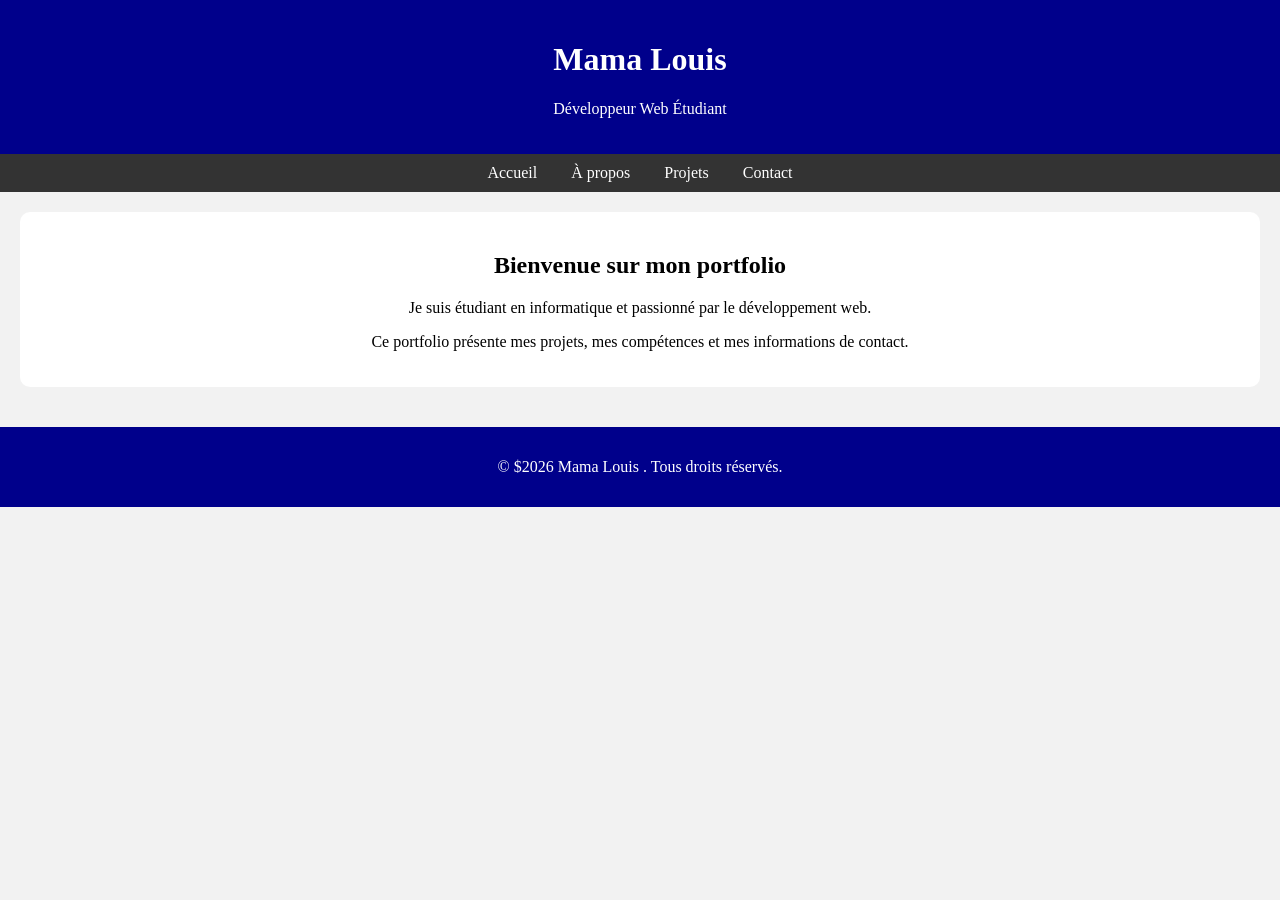
<file: index.html>
<!DOCTYPE html>
<html lang="fr">

<head>
    <meta charset="UTF-8">
    <meta name="viewport" content="width=device-width, initial-scale=1.0">
    <title>Mon Accueil Portfolio</title>

    <link rel="stylesheet" href="style.css">
</head>

<body>

    <!-- En-tête -->
    <header>
       <div class="logo">
        <h1>Mama Louis</h1>
        <p>Développeur Web Étudiant</p>
        </div> 
    </header>

    <!-- Navigation -->
    <nav>
        <a href="index.html">Accueil</a>
        <a href="about.html">À propos</a>
        <a href="projets.html">Projets</a>
        <a href="contact.html">Contact</a>
    </nav>

    <!-- Contenu principal -->
    <main>

        <section>

            <h2>Bienvenue sur mon portfolio</h2>
            



            <p>
                Je suis étudiant en informatique et passionné
                par le développement web.
            </p>

            <p>
                Ce portfolio présente mes projets,
                mes compétences et mes informations de contact.
            </p>

        </section>

    </main>

    <!-- Pied de page -->
    <footer>
        <p>&copy; $2026 Mama Louis . Tous droits réservés.</p>
    </footer>

</body>
</html>
</file>
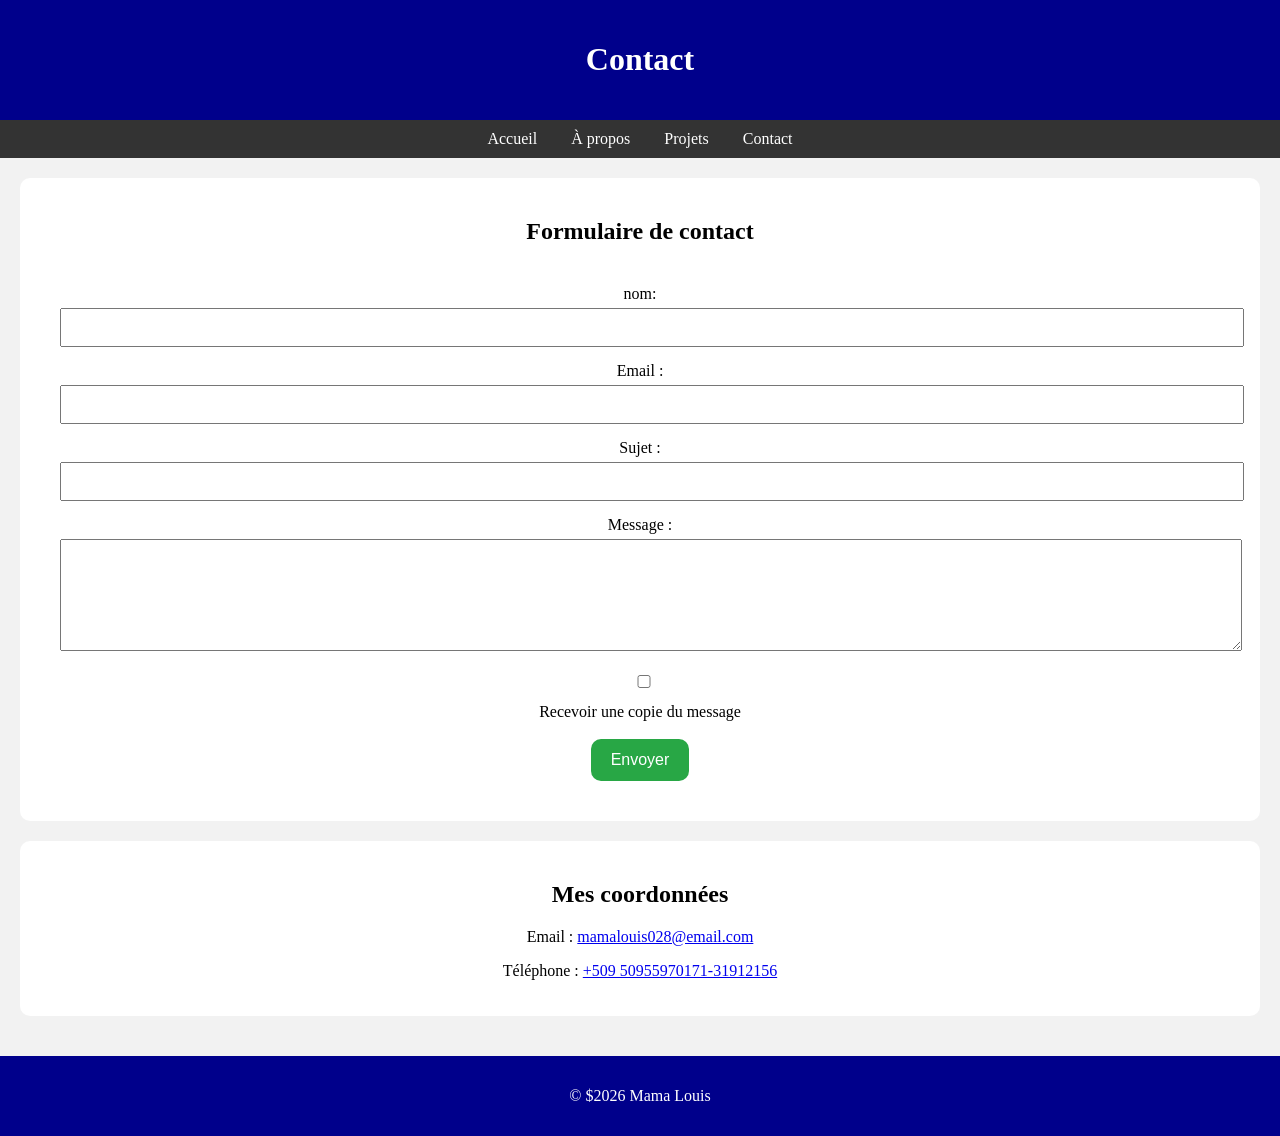
<file: contact.html>
<!DOCTYPE html>
<html lang="fr">

<head>
    <meta charset="UTF-8">
    <meta name="viewport" content="width=device-width, initial-scale=1.0">
    <title>Contact</title>

    <link rel="stylesheet" href="style.css">
</head>

<body>

<header>
    <h1>Contact</h1>
</header>

<nav>
    <a href="index.html">Accueil</a>
    <a href="about.html">À propos</a>
    <a href="projets.html">Projets</a>
    <a href="contact.html">Contact</a>
</nav>

<main>

<section>

<h2>Formulaire de contact</h2>

<form action="#" method="post">

<label pour="Nom">nom:</label>
<input type="text"
       id="name"
       name="name"
required>

<label>Email :</label>
<input type="email" required>

<label>Sujet :</label>
<input type="text" required>

<label>Message :</label>
<textarea rows="6" required></textarea>

<label>
    <input type="checkbox">
    Recevoir une copie du message
</label>

<br><br>

<button type="submit" class="valider">
Envoyer
</button>

</form>

</section>

<section>

<h2>Mes coordonnées</h2>

<p>
    Email :
    <a href="mailto:mamalouis028@email.com">
        mamalouis028@email.com
    </a>
</p>

<p>
    Téléphone :
    <a href="tel:+50955970171-31912156">
        +509 50955970171-31912156
    </a>
</p>

</section>

</main>

<footer>
    <p>&copy; $2026 Mama Louis</p>
</footer>

</body>
</html>
</file>
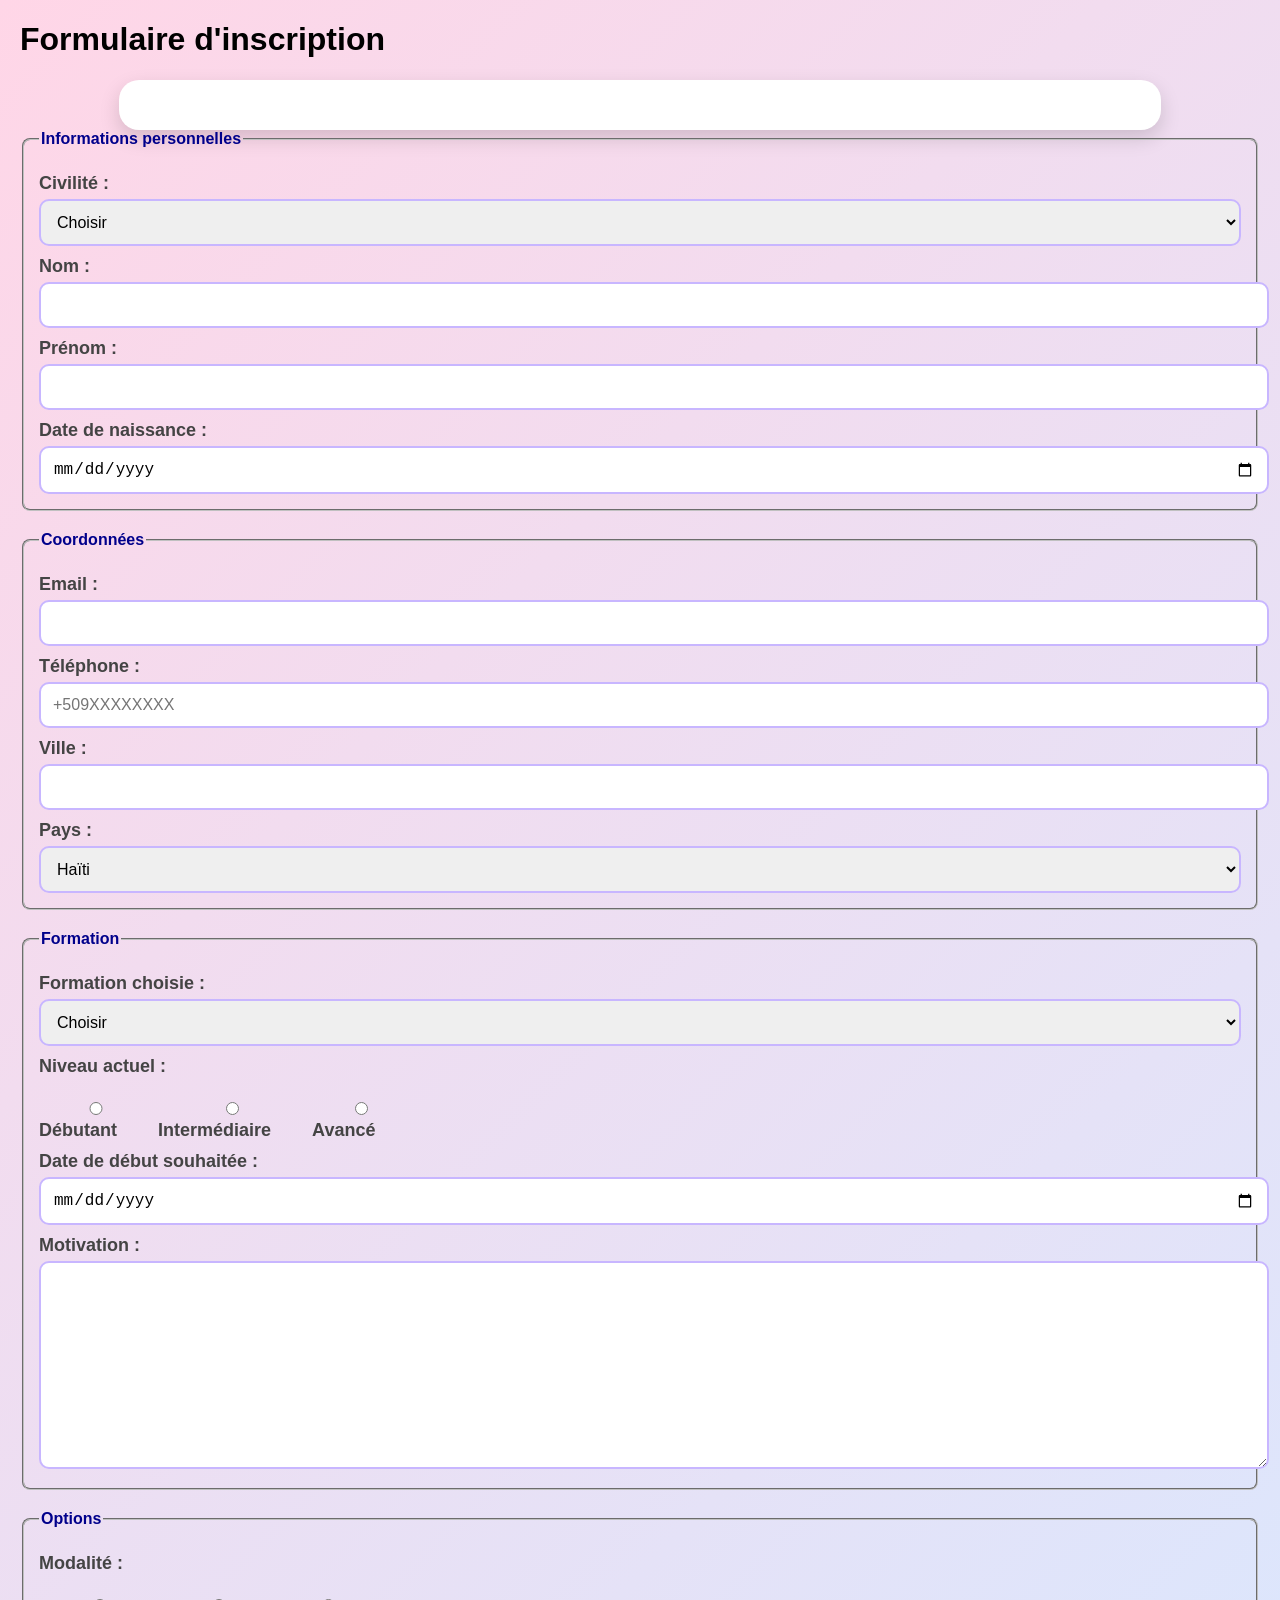
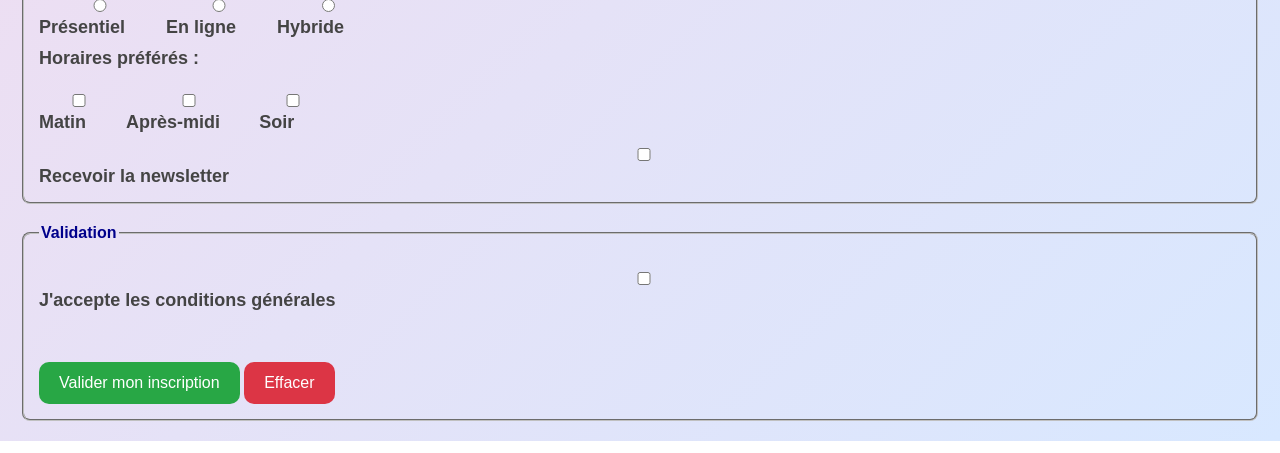
<file: Inscription-formation.html>
<!DOCTYPE html>
<html lang="fr">
<head>
    <meta charset="UTF-8">
    <meta name="viewport" content="width=device-width, initial-scale=1.0">
    <title>Formulaire d'inscription</title>

    <style>

        body{

           font-family: Arial, sans-serif;
            background: linear-gradient(
            135deg,
           #ffd6e7,
            #d8e8ff
    );

           margin: 20px;
        }

       form{
         background-color: white;

         width: 80%;

         margin: auto;

         padding: 25px;

           border-radius: 20px;

           box-shadow:
           0 8px 20px rgba(
           0,0,0,0.15);
        }

        fieldset{
            margin-bottom: 20px;
            padding: 15px;
            border-radius: 8px;
        }

        legend{
            font-weight: bold;
            color: darkblue;
        }

        label{
           color:#444;

           font-size:18px;

           font-weight:bold;

           margin-top:10px;

            display:block;
        }

     input,select,textarea{

           width:100%;

           padding:12px;

           margin-top:5px;

           border-radius:10px;

           border:2px solid #c8b6ff;

           font-size:16px;
        }

        .radio-group,
        .checkbox-group{
            display: flex;
            gap: 15px;
            margin-top: 10px;
        }

        button{

           padding:12px 20px;

           border:none;

           border-radius:12px;

           background-color:#8e44ad;

           color:white;

           font-size:16px;

           margin-top:15px;
        }
  
.valider{

background-color:#28a745;

color:white;

padding:12px 20px;

border:none;

border-radius:10px;

font-size:16px;

cursor:pointer;
}

.effacer{

background-color:#dc3545;

color:white;

padding:12px 20px;

border:none;

border-radius:10px;

font-size:16px;

cursor:pointer;
}
    </style>

</head>

<body>

<h1>Formulaire d'inscription</h1>

<form>

</form>

</body>
</html>
<!-- Groupe 1 -->
<fieldset>

    <legend>Informations personnelles</legend>

    <label>Civilité :</label>

    <select required>
        <option value="">Choisir</option>
        <option>M.</option>
        <option>Mme</option>
        <option>Autre</option>
    </select>

    <label>Nom :</label>
    <input type="text" minlength="2" required>

    <label>Prénom :</label>
    <input type="text" minlength="2" required>

    <label>Date de naissance :</label>
    <input type="date" max="2008-01-01" required>

</fieldset>
<!-- Groupe 2 -->
<fieldset>

    <legend>Coordonnées</legend>

    <label>Email :</label>
    <input type="email" required>

    <label>Téléphone :</label>
    <input type="tel"
           pattern="^\+509[0-9]{8}$"
           placeholder="+509XXXXXXXX"
           required>

    <label>Ville :</label>
    <input type="text" required>

    <label>Pays :</label>

    <select required>
        <option>Haïti</option>
        <option>France</option>
        <option>Canada</option>
        <option>USA</option>
    </select>

</fieldset>
<!-- Groupe 3 -->
<fieldset>

    <legend>Formation</legend>

    <label>Formation choisie :</label>

    <select required>
        <option value="">Choisir</option>
        <option>HTML/CSS</option>
        <option>JavaScript</option>
        <option>React</option>
        <option>Pack complet</option>
    </select>

    <label>Niveau actuel :</label>

    <div class="radio-group">

        <label>
            <input type="radio" name="niveau" required>
            Débutant
        </label>

        <label>
            <input type="radio" name="niveau">
            Intermédiaire
        </label>

        <label>
            <input type="radio" name="niveau">
            Avancé
        </label>

    </div>

    <label>Date de début souhaitée :</label>
    <input type="date" min="2026-05-14">

    <label>Motivation :</label>

    <textarea rows="10"
              maxlength="500"
              placeholder="Expliquez votre motivation...">
    </textarea>

</fieldset>
<!-- Groupe 4 -->
<fieldset>

    <legend>Options</legend>

    <label>Modalité :</label>

    <div class="radio-group">

        <label>
            <input type="radio" name="modalite" required>
            Présentiel
        </label>

        <label>
            <input type="radio" name="modalite">
            En ligne
        </label>

        <label>
            <input type="radio" name="modalite">
            Hybride
        </label>

    </div>

    <label>Horaires préférés :</label>

    <div class="checkbox-group">

        <label>
            <input type="checkbox">
            Matin
        </label>

        <label>
            <input type="checkbox">
            Après-midi
        </label>

        <label>
            <input type="checkbox">
            Soir
        </label>

    </div>

    <label>
        <input type="checkbox" required>
        Recevoir la newsletter
    </label>

</fieldset>
<!-- Groupe 5 -->
<fieldset>

    <legend>Validation</legend>

    <label>
        <input type="checkbox" required>
        J'accepte les conditions générales
    </label>

    <br><br>

   <button type="submit" class="valider">
       Valider mon inscription
   </button>

   <button type="reset" class="effacer">
       Effacer
   </button>

</fieldset>
</html>
</file>
<file: style.css>
body{
    font-family: Arial, sans-serif;
    margin: 0;
    padding: 0;
    background-color: #f2f2f2;
}

header{
    background-color: darkblue;
    color: white;
    padding: 20px;
    text-align: center;
}

nav{
    background-color: #333;
    padding: 10px;
    text-align: center;
}

nav a{
    color: white;
    text-decoration: none;
    margin: 15px;
}

nav a:hover{
    color: yellow;
}

main{
    padding: 20px;
}

section{
    background-color: white;
    padding: 20px;
    margin-bottom: 20px;
    border-radius: 10px;
}

footer{
    background-color: darkblue;
    color: white;
    text-align: center;
    padding: 15px;
}

table{
    width: 100%;
    border-collapse: collapse;
}

table, th, td{
    border: 1px solid black;
}

th, td{
    padding: 10px;
    text-align: center;
}

img{
    width: 200px;
    border-radius: 10px;
}

form{
    background-color: white;
    padding: 20px;
    border-radius: 10px;
}

input, textarea{
    width: 100%;
    padding: 10px;
    margin-top: 5px;
    margin-bottom: 15px;
}

button{
    padding: 10px 20px;
    cursor: pointer;
}
body{
    text-align: center;
    font-family: italique;
    background-color: #f2f2f2;
}

img{
    margin: 10px;
    border-radius: 10px;
}
.valider{

background-color:#28a745;

color:white;

padding:12px 20px;

border:none;

border-radius:10px;

font-size:16px;

cursor:pointer;
}

.valider:hover{

background-color:#1f7a32;
}
</file>
